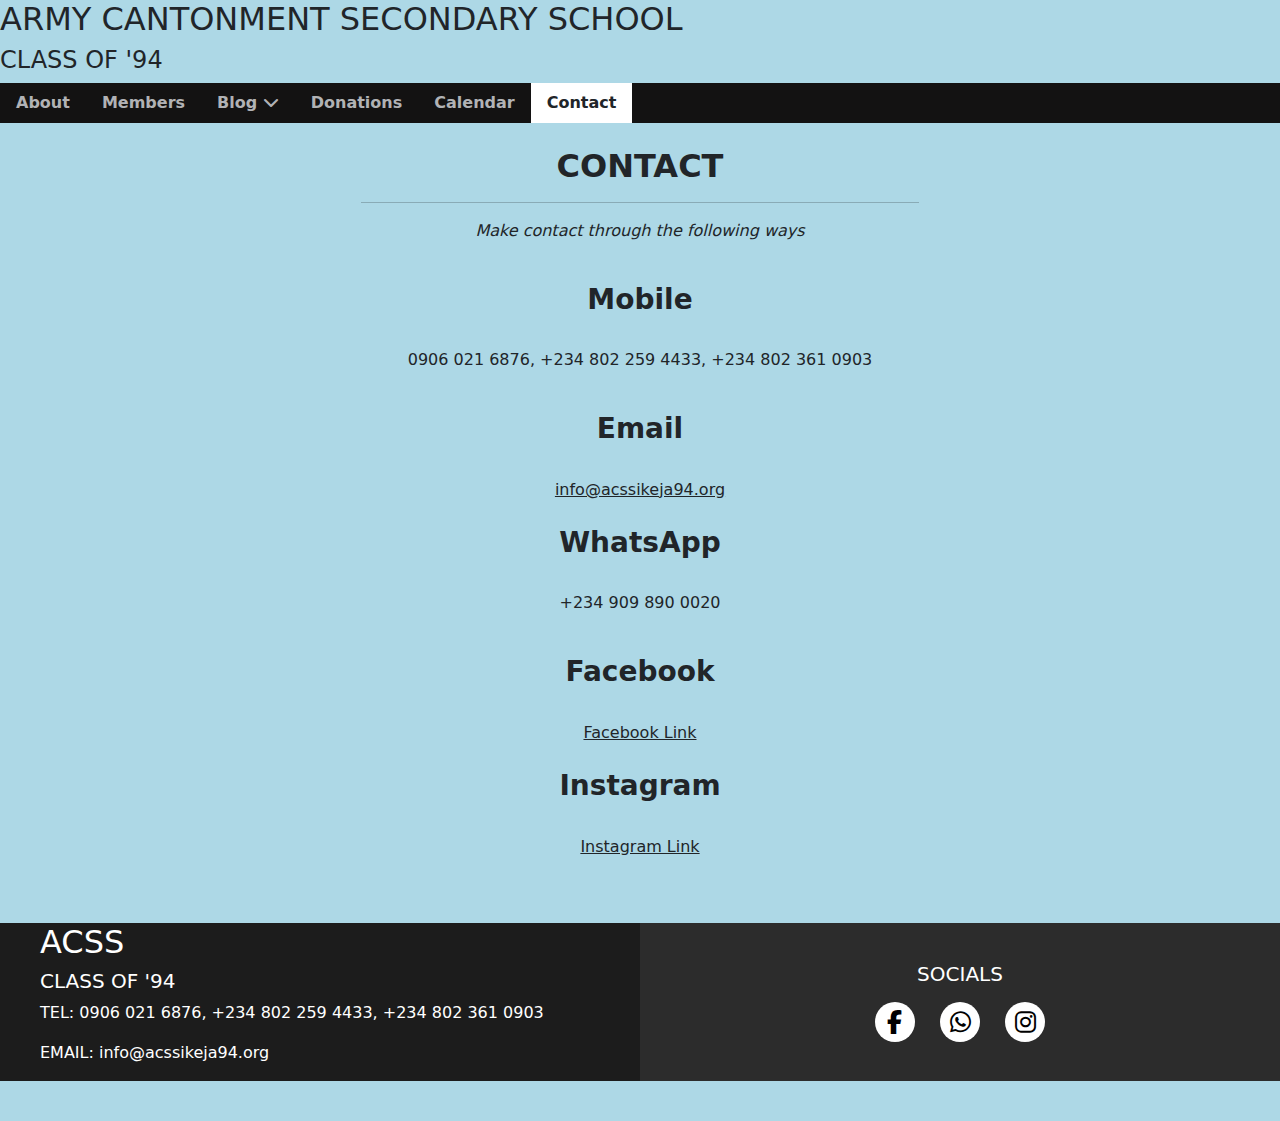
<file: Acsspage/contact.html>
<!DOCTYPE html>
<html lang="en">
  <head>
    <meta charset="UTF-8" />
    <meta name="viewport" content="width=device-width, initial-scale=1.0" />
    <link
      href="https://cdn.jsdelivr.net/npm/bootstrap@5.3.0/dist/css/bootstrap.min.css"
      rel="stylesheet"
    />
    <link
      rel="stylesheet"
      href="https://cdnjs.cloudflare.com/ajax/libs/font-awesome/6.4.2/css/all.min.css"
    />
    <title>Contact Us</title>
    <link rel="stylesheet" href="contact.css" />
    <div id="acsslink">
      <h2>ARMY CANTONMENT SECONDARY SCHOOL</h2>
      <h4>CLASS OF '94</h4>
      <nav class="nav">
        <a class="nav-link" href="index.html">About</a>
        <a class="nav-link" href="members.html">Members</a>
        <div class="dropdown">
          <a
            class="nav-link"
            href="#"
            aria-current="page"
            class="btn btn-secondary dropdown-toggle"
            href="#"
            role="button"
            data-bs-toggle="dropdown"
            aria-expanded="false"
            >Blog <i class="fa-solid fa-chevron-down"></i
          ></a>
          <ul class="dropdown-menu">
            <li>
              <a class="dropdown-item" href="news.html">News & Updates</a>
            </li>
            <li>
              <a class="dropdown-item" href="achievements.html">Achievements</a>
            </li>
          </ul>
        </div>
        <a class="nav-link" href="donations.html">Donations</a>
        <a class="nav-link" href="calendar.html">Calendar</a>
        <a
          class="nav-link active text-dark"
          aria-current="page"
          style="background-color: white"
          href="contact.html"
          >Contact</a
        >
      </nav>
      <!-- MOBILE TOGGLE BUTTON (Only Visible on Mobile) -->
      <div class="mobbar">
        <button
          class="btn btn-dark d-lg-none mobile-nav"
          type="button"
          data-bs-toggle="offcanvas"
          data-bs-target="#mobileSidebar"
        >
          <i class="fa-solid fa-bars"></i>
        </button>
      </div>

      <!-- SIDEBAR (Mobile View) -->
      <div
        class="offcanvas offcanvas-start bg-dark text-white"
        id="mobileSidebar"
      >
        <div class="offcanvas-header">
 
          <button
            type="button"
            class="btn-close btn-close-white"
            data-bs-dismiss="offcanvas"
          ></button>
        </div>
        <div class="offcanvas-body">
          <ul class="navbar-nav">
            <li><a class="nav-link text-white" href="index.html">About</a></li>
            <li>
              <a class="nav-link text-white" href="members.html">Members</a>
            </li>
            <li class="nav-item dropdown">
              <a
                class="nav-link dropdown-toggle text-white"
                href="#"
                data-bs-toggle="dropdown"
                >Blog</a
              >
              <ul class="dropdown-menu">
                <li>
                  <a class="dropdown-item" href="news.html">News & Updates</a>
                </li>
                <li>
                  <a class="dropdown-item" href="achievements.html"
                    >Achievements</a
                  >
                </li>
              </ul>
            </li>
            <li>
              <a class="nav-link text-white" href="donations.html">Donations</a>
            </li>
            <li>
              <a class="nav-link text-white" href="calendar.html">Calendar</a>
            </li>
            <li>
              <a class="nav-link text-white" href="contact.html">Contact</a>
            </li>
          </ul>
        </div>
      </div>
    </div>
  </head>
  <body>
    <div class="container text-center text-dark py-4">
      <h2 class="fw-bold">CONTACT</h2>
      <hr class="mx-auto w-50 border-dark" />
      <p class="fst-italic">Make contact through the following ways</p>
    </div>
    <div class="container text-center">
      <h3 class="text-dark"><strong>Mobile</strong></h3>
      <br />
      <p class="text-dark">
        0906 021 6876, +234 802 259 4433, +234 802 361 0903
      </p>
      <br />
      <h3 class="text-dark"><strong>Email</strong></h3>
      <br />
      <a class="text-dark" href="mailto:info@acssikeja94.org"
        >info@acssikeja94.org</a
      >
      <br />
      <br />
      <h3 class="text-dark"><strong>WhatsApp</strong></h3>
      <br />
      <p class="text-dark">+234 909 890 0020</p>
      <br />
      <h3 class="text-dark"><strong>Facebook</strong></h3>
      <br />
      <a class="text-dark" href="https://www.facebook.com/share/16D12kNBr8/"
        >Facebook Link</a
      >
      <br />
      <br />
      <h3 class="text-dark"><strong>Instagram</strong></h3>
      <br />
      <a class="text-dark" href="#">Instagram Link</a>
      <br />
      <br />
    </div>
    <footer class="footer mt-auto">
      <div class="container-fluid">
        <div class="row">
          <!-- Left Side -->
          <div class="col-md-6 footer-left">
            <h2 class="fw-light">ACSS</h2>
            <h5 class="fw-light">CLASS OF '94</h5>
            <p>TEL: 0906 021 6876, +234 802 259 4433, +234 802 361 0903</p>
            <p>EMAIL: info@acssikeja94.org</p>
          </div>

          <!-- Right Side -->
          <div class="col-md-6 footer-right">
            <div class="text-center">
              <h5 class="fw-light">SOCIALS</h5>
              <div class="social-icons mt-3">
                <a href="https://www.facebook.com/share/16D12kNBr8/"
                  ><i class="fab fa-facebook-f"></i
                ></a>
                <a href="#"><i class="fab fa-whatsapp"></i></a>

                <a href="#"><i class="fab fa-instagram"></i></a>
              </div>
            </div>
          </div>
        </div>
      </div>
    </footer>
    <script src="https://cdn.jsdelivr.net/npm/bootstrap@5.3.2/dist/js/bootstrap.bundle.min.js"></script>
  </body>
</html>
</file>
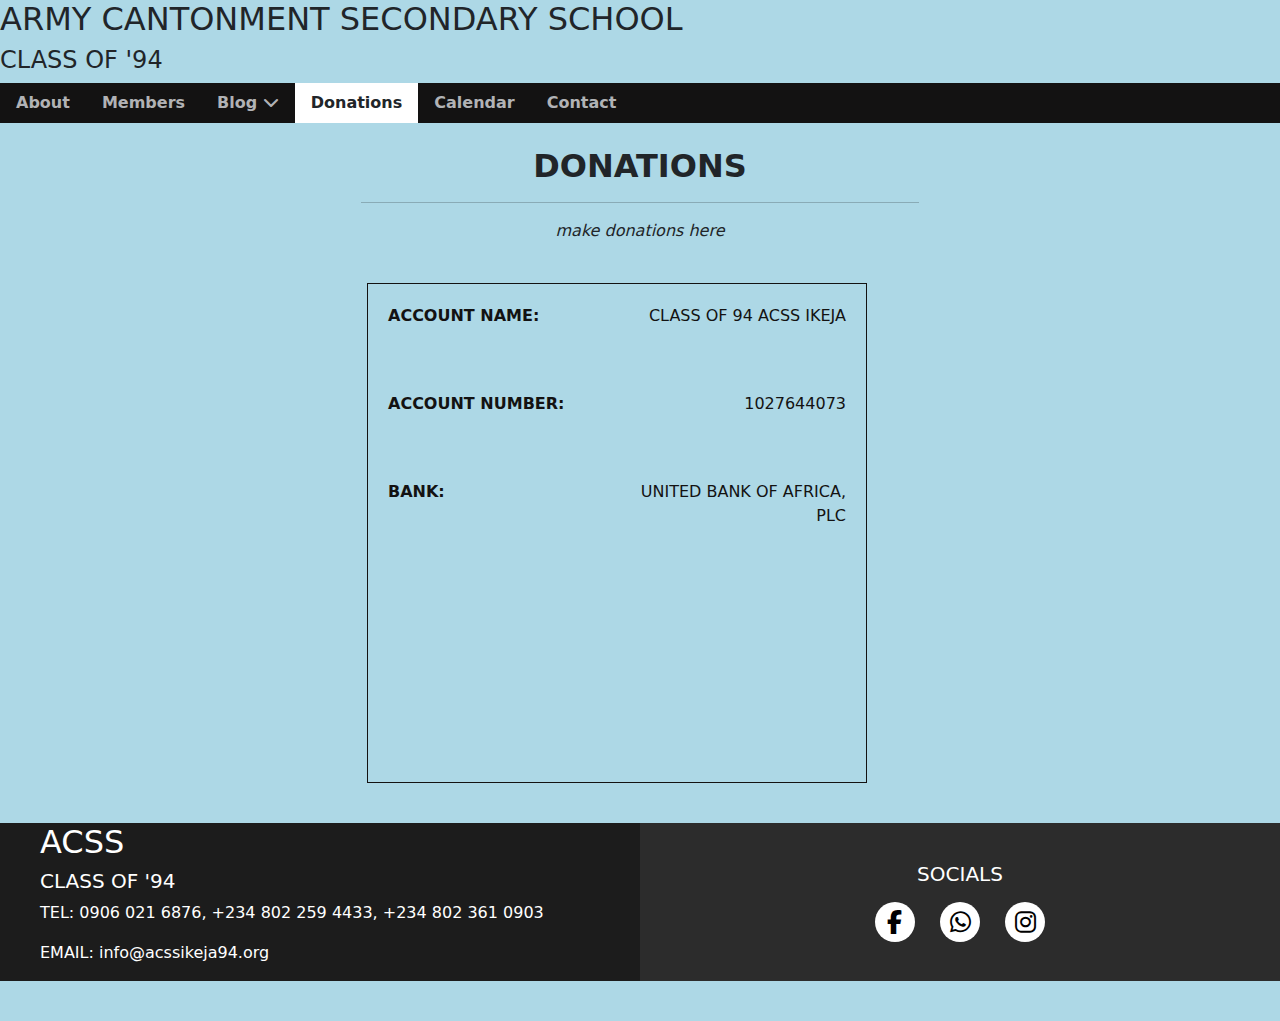
<file: Acsspage/donations.html>
<!DOCTYPE html>
<html lang="en">
  <head>
    <meta charset="UTF-8" />
    <meta name="viewport" content="width=device-width, initial-scale=1.0" />
    <link
      href="https://cdn.jsdelivr.net/npm/bootstrap@5.3.0/dist/css/bootstrap.min.css"
      rel="stylesheet"
    />
    <link
      rel="stylesheet"
      href="https://cdnjs.cloudflare.com/ajax/libs/font-awesome/6.4.2/css/all.min.css"
    />
    <title>Donations</title>
    <link rel="stylesheet" href="donations.css" />
    <div id="acsslink">
      <h2>ARMY CANTONMENT SECONDARY SCHOOL</h2>
      <h4>CLASS OF '94</h4>
      <nav class="nav">
        <a class="nav-link" href="index.html">About</a>
        <a class="nav-link" href="members.html">Members</a>
        <div class="dropdown">
          <a
            class="nav-link"
            href="#"
            aria-current="page"
            class="btn btn-secondary dropdown-toggle"
            href="#"
            role="button"
            data-bs-toggle="dropdown"
            aria-expanded="false"
            >Blog <i class="fa-solid fa-chevron-down"></i
          ></a>
          <ul class="dropdown-menu">
            <li>
              <a class="dropdown-item" href="news.html">News & Updates</a>
            </li>
            <li>
              <a class="dropdown-item" href="achievements.html">Achievements</a>
            </li>
          </ul>
        </div>
        <a
          class="nav-link text-dark"
          aria-current="page"
          style="background-color: white"
          href="donations.html"
          >Donations</a
        >
        <a class="nav-link" href="calendar.html">Calendar</a>
        <a class="nav-link" href="contact.html">Contact</a>
      </nav>
      <!-- MOBILE TOGGLE BUTTON (Only Visible on Mobile) -->
      <div class="mobbar">
        <button
          class="btn btn-dark d-lg-none mobile-nav"
          type="button"
          data-bs-toggle="offcanvas"
          data-bs-target="#mobileSidebar"
        >
          <i class="fa-solid fa-bars"></i>
        </button>
      </div>

      <!-- SIDEBAR (Mobile View) -->
      <div
        class="offcanvas offcanvas-start bg-dark text-white"
        id="mobileSidebar"
      >
        <div class="offcanvas-header">
 
          <button
            type="button"
            class="btn-close btn-close-white"
            data-bs-dismiss="offcanvas"
          ></button>
        </div>
        <div class="offcanvas-body">
          <ul class="navbar-nav">
            <li><a class="nav-link text-white" href="index.html">About</a></li>
            <li>
              <a class="nav-link text-white" href="members.html">Members</a>
            </li>
            <li class="nav-item dropdown">
              <a
                class="nav-link dropdown-toggle text-white"
                href="#"
                data-bs-toggle="dropdown"
                >Blog</a
              >
              <ul class="dropdown-menu">
                <li>
                  <a class="dropdown-item" href="news.html">News & Updates</a>
                </li>
                <li>
                  <a class="dropdown-item" href="achievements.html"
                    >Achievements</a
                  >
                </li>
              </ul>
            </li>
            <li>
              <a class="nav-link text-white" href="donations.html">Donations</a>
            </li>
            <li>
              <a class="nav-link text-white" href="calendar.html">Calendar</a>
            </li>
            <li>
              <a class="nav-link text-white" href="contact.html">Contact</a>
            </li>
          </ul>
        </div>
      </div>
    </div>
  </head>
  <body>
    <div class="container text-center text-dark py-4">
      <h2 class="fw-bold">DONATIONS</h2>
      <hr class="mx-auto w-50 border-dark" />
      <p class="fst-italic">make donations here</p>
    </div>
    <div class="container">
      <div class="row justify-content-center">
        <div class="col-12 col-md-8 col-lg-6">
          <div class="account-card">
            <div class="row mb-3">
              <div class="col-6 account-label">ACCOUNT NAME:</div>
              <div class="col-6 text-end">CLASS OF 94 ACSS IKEJA</div>
            </div>
            <br /><br />
            <div class="row mb-3">
              <div class="col-6 account-label">ACCOUNT NUMBER:</div>
              <div class="col-6 text-end">1027644073</div>
            </div>
            <br /><br />
            <div class="row">
              <div class="col-6 account-label">BANK:</div>
              <div class="col-6 text-end">UNITED BANK OF AFRICA, PLC</div>
            </div>
          </div>
        </div>
      </div>
    </div>
    <footer class="footer mt-auto">
      <div class="container-fluid">
        <div class="row">
          <!-- Left Side -->
          <div class="col-md-6 footer-left">
            <h2 class="fw-light">ACSS</h2>
            <h5 class="fw-light">CLASS OF '94</h5>
            <p>TEL: 0906 021 6876, +234 802 259 4433, +234 802 361 0903</p>
            <p>EMAIL: info@acssikeja94.org</p>
          </div>

          <!-- Right Side -->
          <div class="col-md-6 footer-right">
            <div class="text-center">
              <h5 class="fw-light">SOCIALS</h5>
              <div class="social-icons mt-3">
                <a href="https://www.facebook.com/share/16D12kNBr8/"
                  ><i class="fab fa-facebook-f"></i
                ></a>
                <a href="#"><i class="fab fa-whatsapp"></i></a>

                <a href="#"><i class="fab fa-instagram"></i></a>
              </div>
            </div>
          </div>
        </div>
      </div>
    </footer>
    <script src="https://cdn.jsdelivr.net/npm/bootstrap@5.3.2/dist/js/bootstrap.bundle.min.js"></script>
  </body>
</html>
</file>
<file: Acsspage/contact.css>
#acsslink {
    background-color: lightblue;
    font-weight: 600;
    size: 100%;
}
.nav {
    background-color: #131212;
    color: #B1B2B5;
}

.nav-link {
    color: #B1B2B5;
}
.mobbar{
    background-color: #2b2b2b;
}
.nav-link:hover {
    background-color: #B1B2B5;
    color: #2b2b2b;
}
@media (max-width: 991px) {
    .nav { display: none; }
    .mobile-nav { display: block !important; }
}
#mobileSidebar{
    right: 100%;
}


body{
    background-color: lightblue;
}
.footer {

    color: white;
    padding: 40px 0;
}
.footer-left {
    padding-left: 40px;
    background-color: #1c1c1c;
}
.footer-right {
    background-color: #2c2c2c;
    display: flex;
    justify-content: center;
    align-items: center;
}
.social-icons a {
    font-size: 24px;
    color: black;
    background-color: white;
    width: 40px;
    height: 40px;
    display: inline-flex;
    align-items: center;
    justify-content: center;
    border-radius: 50%;
    margin: 0 10px;
    transition: 0.3s ease;
    text-decoration: none;
}
.social-icons a:hover {
    background-color: #ffffff;
    color: #1c1c1c;
}
@media (max-width: 768px) {
    .footer-left {
        padding-left: 20px;
        text-align: center;
    }
    .footer-right {
        padding: 20px;
    }
    .social-icons a {
        margin: 5px;
    }
    .card{
        width: 60%;
        height: auto;
    }
}
</file>
<file: Acsspage/donations.css>
#acsslink {
    background-color: lightblue;
    font-weight: 600;
    size: 100%;
}
.nav {
    background-color: #131212;
    color: #B1B2B5;
}

.nav-link {
    color: #B1B2B5;
}
.mobbar{
    background-color: #2b2b2b;
}
.nav-link:hover {
    background-color: #B1B2B5;
    color: #2b2b2b;
}
@media (max-width: 991px) {
    .nav { display: none; }
    .mobile-nav { display: block !important; }
}
#mobileSidebar{
    right: 100%;
}
.account-card {
    max-width: 500px;
    height: 500px; /* Adjust width */ /* Dark background */
    color: #131212;
    border: 1px solid #131212; /* White border */
    padding: 20px;
}
.account-label {
    font-weight: bold;
}

body{
    background-color: lightblue;
}
.footer {

    color: white;
    padding: 40px 0;
}
.footer-left {
    padding-left: 40px;
    background-color: #1c1c1c;
}
.footer-right {
    background-color: #2c2c2c;
    display: flex;
    justify-content: center;
    align-items: center;
}
.social-icons a {
    font-size: 24px;
    color: black;
    background-color: white;
    width: 40px;
    height: 40px;
    display: inline-flex;
    align-items: center;
    justify-content: center;
    border-radius: 50%;
    margin: 0 10px;
    transition: 0.3s ease;
    text-decoration: none;
}
.social-icons a:hover {
    background-color: #ffffff;
    color: #1c1c1c;
}
@media (max-width: 768px) {
    .footer-left {
        padding-left: 20px;
        text-align: center;
    }
    .footer-right {
        padding: 20px;
    }
    .social-icons a {
        margin: 5px;
    }
    .card{
        width: 60%;
        height: auto;
    }
}
</file>
